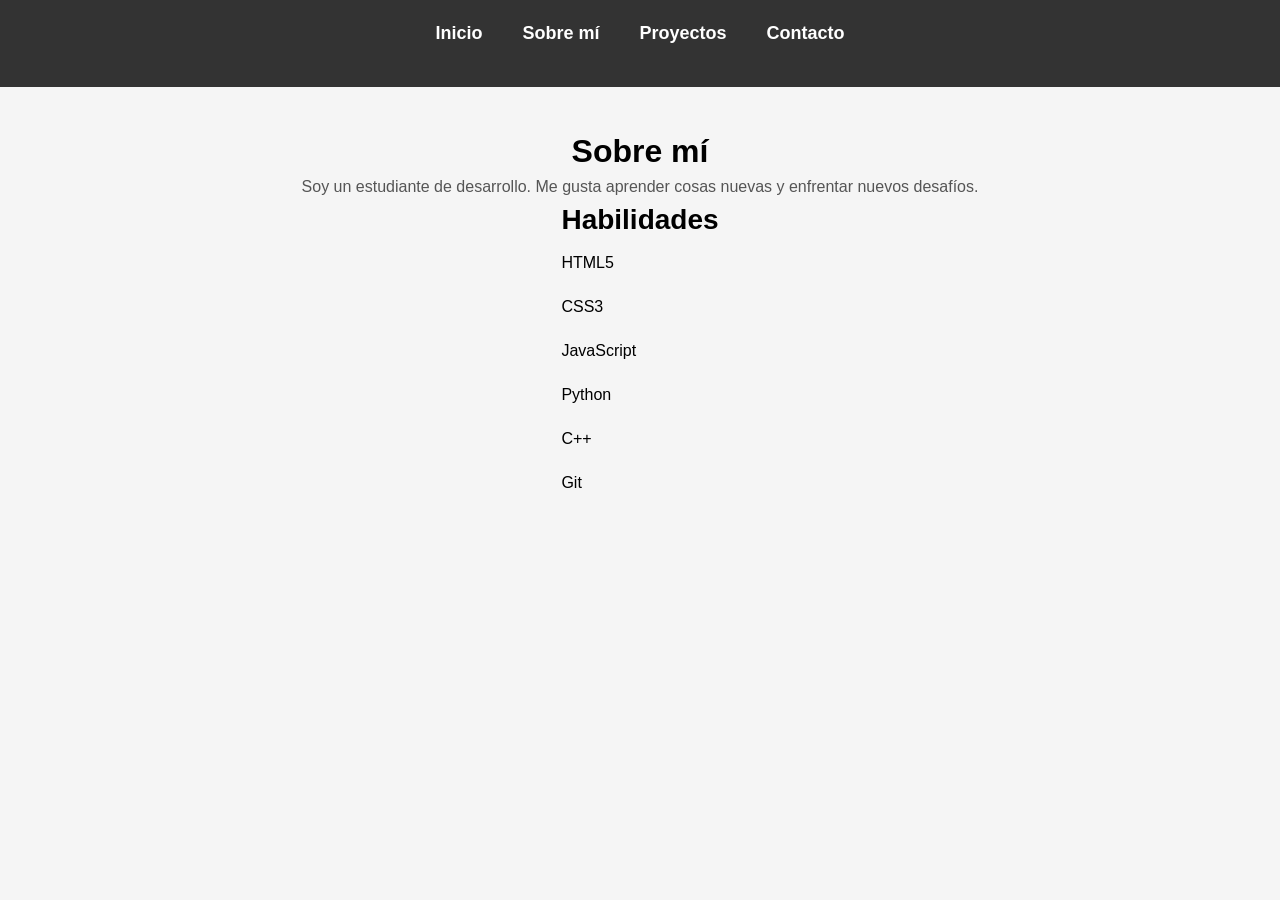
<file: about.html>
<!DOCTYPE html>
<html lang="es">

<head>
    <meta charset="UTF-8">
    <meta name="viewport" content="width=device-width, initial-scale=1.0">
    <title>Portafolio - Sobre mí</title>
    <link rel="stylesheet" href="static/css/styles.css">
    <link rel="shortcut icon" href="/img/channels4_profile-removebg-preview.png" />
    <link rel="shortcut icon" href="/img/logo.png" />
</head>

<body>
    <header>
        <nav>
            <ul>
                <li><a href="index.html" class="nav-link">Inicio</a></li>
                <li><a href="about.html" class="nav-link">Sobre mí</a></li>
                <li><a href="projects.html" class="nav-link">Proyectos</a></li>
                <li><a href="contact.html" class="nav-link">Contacto</a></li>
            </ul>
        </nav>
    </header>
    <main>
        <h1>Sobre mí</h1>
        <p>Soy un estudiante de desarrollo. Me gusta aprender
            cosas nuevas y enfrentar nuevos desafíos.</p>
        <ul> 
            <h3>Habilidades</h3>
            <li>HTML5</li>
            <li>CSS3</li>
            <li>JavaScript</li>
            <li>Python</li>
            <li>C++</li>
            <li>Git</li>
        </ul>
</body>

</html>
</file>
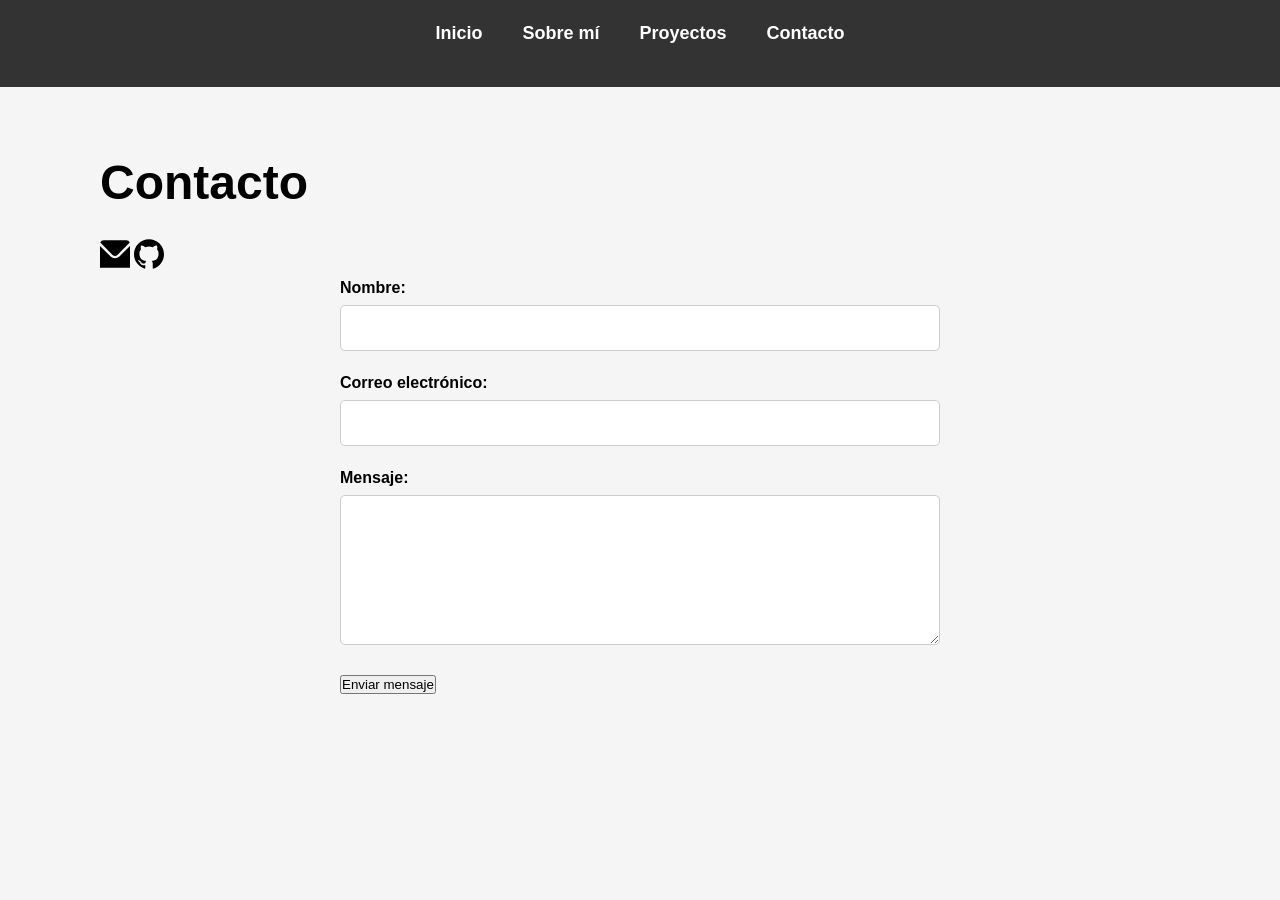
<file: contact.html>
<!DOCTYPE html>
<html lang="es">

<head>
    <meta charset="UTF-8">
    <meta name="viewport" content="width=device-width, initial-scale=1.0">
    <title>Portafolio - Contacto</title>
    <link rel="stylesheet" href="static/css/styles.css">
    <link rel="shortcut icon" href="/img/channels4_profile-removebg-preview.png" />
    <link rel="shortcut icon" href="/img/logo.png" />
</head>

<body>
    <header>
        <nav>
            <ul>
                <li><a href="index.html" class="nav-link">Inicio</a></li>
                <li><a href="about.html" class="nav-link">Sobre mí</a></li>
                <li><a href="projects.html" class="nav-link">Proyectos</a></li>
                <li><a href="contact.html" class="nav-link">Contacto</a></li>
            </ul>
        </nav>
    </header>

    <main>
        <section id="contact" class="bg-light py-5">
            <div class="container">
                <div class="row">
                    <div class="col-lg-8 mx-auto text-center">
                        <h2 class="text-primary mb-4">Contacto</h2>
                        <div>
                            <a href="mailto:ezequielcasiano15@gmail.com"><img src="/img/sobre.svg" width="30px" height="30px"></a>
                            <a href="https://github.com/yoezequiel"><img src="/img/github.svg" width="30px" height="30px"></a>
                            
                        </div>
                        <form id="contactForm" action="" method="post">
                            <div class="form-group">
                                <label for="name">Nombre:</label>
                                <input type="text" class="form-control" id="name" name="name" required>
                            </div>
                            <div class="form-group">
                                <label for="email">Correo electrónico:</label>
                                <input type="email" class="form-control" id="email" name="email" required>
                            </div>
                            <div class="form-group">
                                <label for="message">Mensaje:</label>
                                <textarea class="form-control" id="message" name="message" rows="5" required></textarea>
                            </div>
                            <button type="submit" class="btn btn-primary btn-block mt-4">Enviar mensaje</button>
                        </form>
                    </div>
                </div>
            </div>
        </section>
    </main>

</body>

</html>
</file>
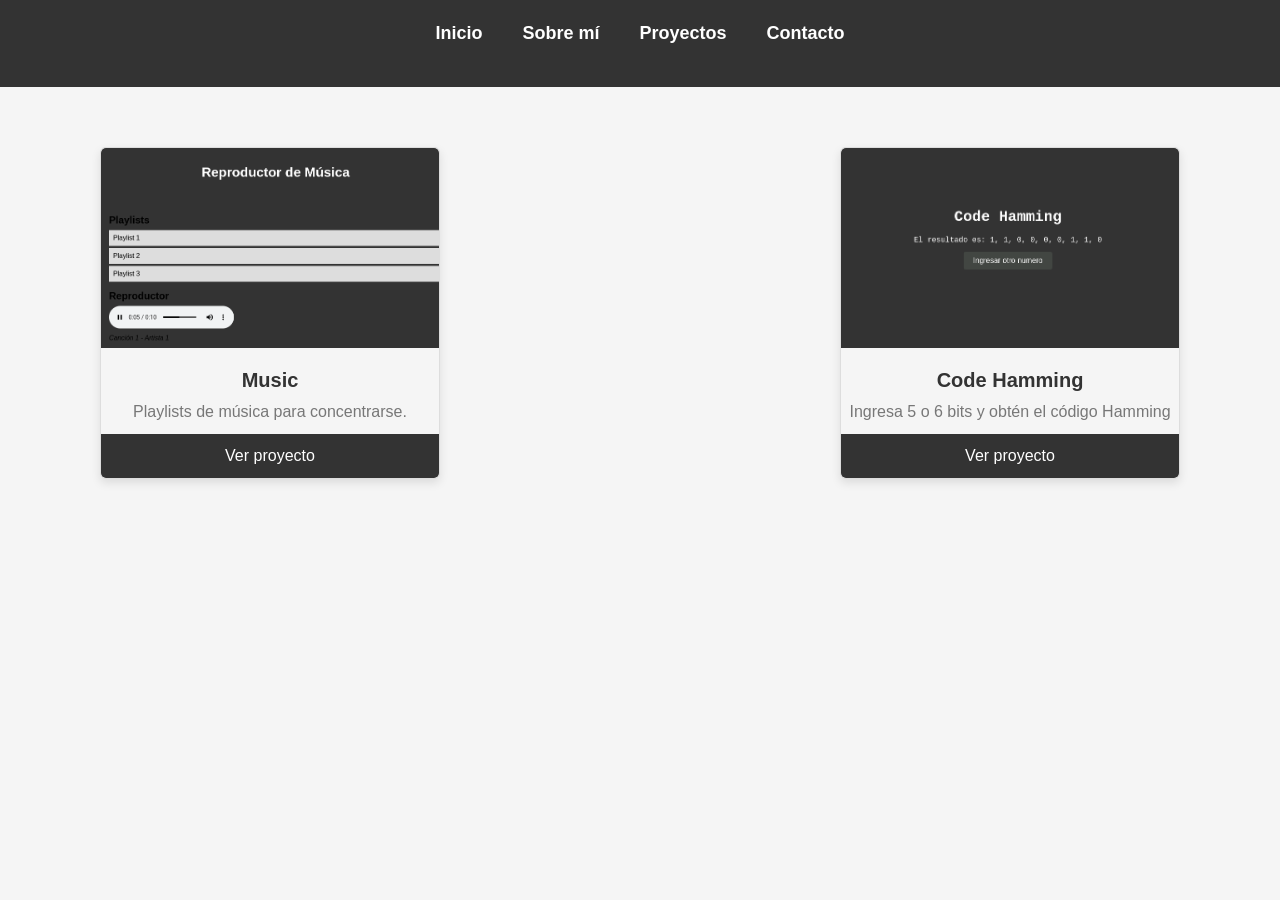
<file: projects.html>
<!DOCTYPE html>
<html lang="es">

<head>
    <meta charset="UTF-8">
    <meta name="viewport" content="width=device-width, initial-scale=1.0">
    <title>Portafolio - Proyectos</title>
    <link rel="stylesheet" href="static/css/styles.css">
    <link rel="shortcut icon" href="/img/channels4_profile-removebg-preview.png" />
    <link rel="shortcut icon" href="/img/logo.png" />
</head>

<body>
    <header>
        <nav>
            <ul>
                <li><a href="index.html" class="nav-link">Inicio</a></li>
                <li><a href="about.html" class="nav-link">Sobre mí</a></li>
                <li><a href="projects.html" class="nav-link">Proyectos</a></li>
                <li><a href="contact.html" class="nav-link">Contacto</a></li>
            </ul>
        </nav>
    </header>

    <main>
        <section id="projects">
            <div id="project-1" class="project-card">
                <img src="/img/project1.png" alt="Proyecto 1">
                <h3>Music</h3>
                <p>Playlists de música para concentrarse.</p>
                <a href="https://yoezequiel.github.io/music/">Ver proyecto</a>
            </div>

            <div id="project-2" class="project-card">
                <img src="/img/project2.png" alt="Proyecto 2">
                <h3>Code Hamming</h3>
                <p>Ingresa 5 o 6 bits y obtén el código Hamming</p>
                <a href="https://yoezequiel.github.io/Web-code-hamming/">Ver proyecto</a>
        </section>
    </main>
</body>
</html>
</file>
<file: static/css/styles.css>
/* Estilos generales */
* {
    box-sizing: border-box;
    margin: 0;
    padding: 0;
}

body {
    font-family: Arial, sans-serif;
    font-size: 16px;
    line-height: 1.5;
    background-color: #f5f5f5;
}

header {
    background-color: #333;
    color: #fff;
    padding: 20px;
    display: flex;
    justify-content: center;
    align-items: center;
}

nav {
    margin: 0;
    padding: 0;
    background-color: #333;
    color: #fff;
}

nav ul {
    list-style: none;
    margin: 0;
    padding: 0;
    display: flex;
    flex-wrap: wrap;
    justify-content: center;
}

nav ul li {
    margin-right: 20px;
}

nav ul li:last-child {
    margin-right: 0;
}

nav ul li a {
    color: #fff;
    text-decoration: none;
    font-size: 18px;
    font-weight: bold;
    padding: 10px;
    transition: all 0.3s ease;
}

nav ul li a:hover {
    background-color: #fff;
    color: #333;
}

main {
    max-width: 1200px;
    margin: 0 auto;
    padding: 20px;
    display: flex;
    flex-direction: column;
    align-items: center;
}

section {
    margin-bottom: 40px;
    width: 100%;
    padding: 20px;
    box-sizing: border-box;
}

h2 {
    font-size: 36px;
    margin-bottom: 20px;
}

.card {
    background-color: #fff;
    border-radius: 10px;
    box-shadow: 0 2px 5px rgba(0, 0, 0, 0.1);
    padding: 20px;
    transition: all 0.3s ease;
    width: 100%;
    margin-bottom: 20px;
}

.card:hover {
    transform: translateY(-10px);
    box-shadow: 0 4px 10px rgba(0, 0, 0, 0.2);
}

.card img {
    width: 100%;
    height: 250px;
    object-fit: cover;
    border-radius: 10px;
}

.card-content {
    max-width: 800px;
    margin: 0 auto;
}

ul {
    list-style: none;
    margin: 0;
    padding: 0;
}

li {
    margin-bottom: 20px;
}

h3 {
    font-size: 24px;
    margin-bottom: 10px;
}

p {
    font-size: 16px;
    line-height: 1.5;
    color: #555;
}

@media only screen and (min-width: 768px) {
    h2 {
        font-size: 48px;
    }

    h3 {
        font-size: 28px;
    }

    main {
        padding: 40px;
    }

    .card {
        padding: 40px;
    }

    .card img {
        height: 350px;
    }
}

/* Estilos específicos de la sección "Acerca de mí" */
#about {
    display: flex;
    flex-wrap: wrap;
    align-items: center;
    margin-bottom: 40px;
}

#about img {
    width: 100%;
    max-width: 250px;
    margin-right: 20px;
    border-radius: 50%;
}

#about-content {
    flex: 1;
}

#about h2 {
    font-size: 32px;
    margin-bottom: 20px;
}

/* Estilos específicos de la sección "Habilidades" */
#skills ul {
    display: flex;
    flex-wrap: wrap;
    justify-content: space-between;
    margin-left: -10px;
    margin-right: -10px;
}

#skills li {
    width: 100%;
    margin-bottom: 20px;
    padding: 0 10px;
}

.skill {
    background-color: #f5f5f5;
    border-radius: 5px;
    padding: 20px;
    text-align: center;
    height: 180px;
    display: flex;
    flex-direction: column;
    justify-content: space-around;
}

.skill h3 {
    font-size: 20px;
    margin-bottom: 10px;
}

.skill p {
    font-size: 16px;
    color: #777;
    margin: 0;
}


/* Estilos específicos de la sección "Contacto" */
#contact form {
    max-width: 100%;
    width: 600px;
    margin: 0 auto;
}

@media screen and (max-width: 767px) {
    #contact form {
        width: 100%;
        padding: 0 20px;
    }
}

.form-group {
    margin-bottom: 20px;
}

.form-group label {
    display: block;
    margin-bottom: 5px;
    font-size: 16px;
    font-weight: bold;
}

.form-group input,
.form-group textarea {
    width: 100%;
    padding: 10px;
    border-radius: 5px;
    border: 1px solid #ccc;
    font-size: 16px;
    line-height: 1.5;
}

.form-group textarea {
    resize: vertical;
    min-height: 150px;
}

.form-group button {
    background-color: #333;
    color: #fff;
    border: none;
    border-radius: 5px;
    padding: 10px 20px;
    font-size: 16px;
    cursor: pointer;
    transition: all 0.3s ease;
}

.form-group button:hover {
    background-color: #fff;
    color: #333;
}

/* Estilos específicos de la sección "Proyectos" */
#projects {
    display: flex;
    flex-wrap: wrap;
    justify-content: space-between;
}

.project-card {
    width: 100%;
    margin-bottom: 40px;
    transition: all 0.3s ease;
    border: 1px solid #ddd;
    border-radius: 5px;
    overflow: hidden;
    box-shadow: 0 4px 10px rgba(0, 0, 0, 0.1);
}

@media (min-width: 768px) {
    .project-card {
        width: calc(50% - 20px);
    }
}

@media (min-width: 992px) {
    .project-card {
        width: calc(33.33% - 20px);
    }
}

.project-card:hover {
    transform: translateY(-10px);
    box-shadow: 0 4px 10px rgba(0, 0, 0, 0.2);
}

.project-card img {
    width: 100%;
    height: 250px;
    object-fit: cover;
    border-radius: 5px 5px 0 0;
}

.project-card h3 {
    font-size: 20px;
    margin-top: 10px;
    margin-bottom: 5px;
    text-align: center;
}

.project-card p {
    font-size: 16px;
    color: #777;
    margin-bottom: 10px;
    text-align: center;
}

.project-card a {
    display: block;
    padding: 10px;
    background-color: #333;
    color: #fff;
    text-align: center;
    text-decoration: none;
    border-radius: 0 0 5px 5px;
    transition: all 0.3s ease;
}

.project-card a:hover {
    background-color: #fff;
    color: #333;
}

/* Estilos específicos para cada proyecto */
#project-1 .project-card {
    background-color: #f5f5f5;
    border-color: #ddd;
}

#project-1 img {
    height: 200px;
}

#project-1 h3 {
    color: #333;
}

#project-1 p {
    color: #777;
}

#project-2 .project-card {
    background-color: #f5f5f5;
    border-color: #ddd;
}

#project-2 img {
    height: 200px;
}

#project-2 h3 {
    color: #333;
}

#project-2 p {
    color: #777;
}

#project-3 .project-card {
    background-color: #f5f5f5;
    border-color: #ddd;
}

#project-3 img {
    height: 200px;
}

#project-3 h3 {
    color: #333;
}

#project-3 p {
    color: #777;
}
</file>
